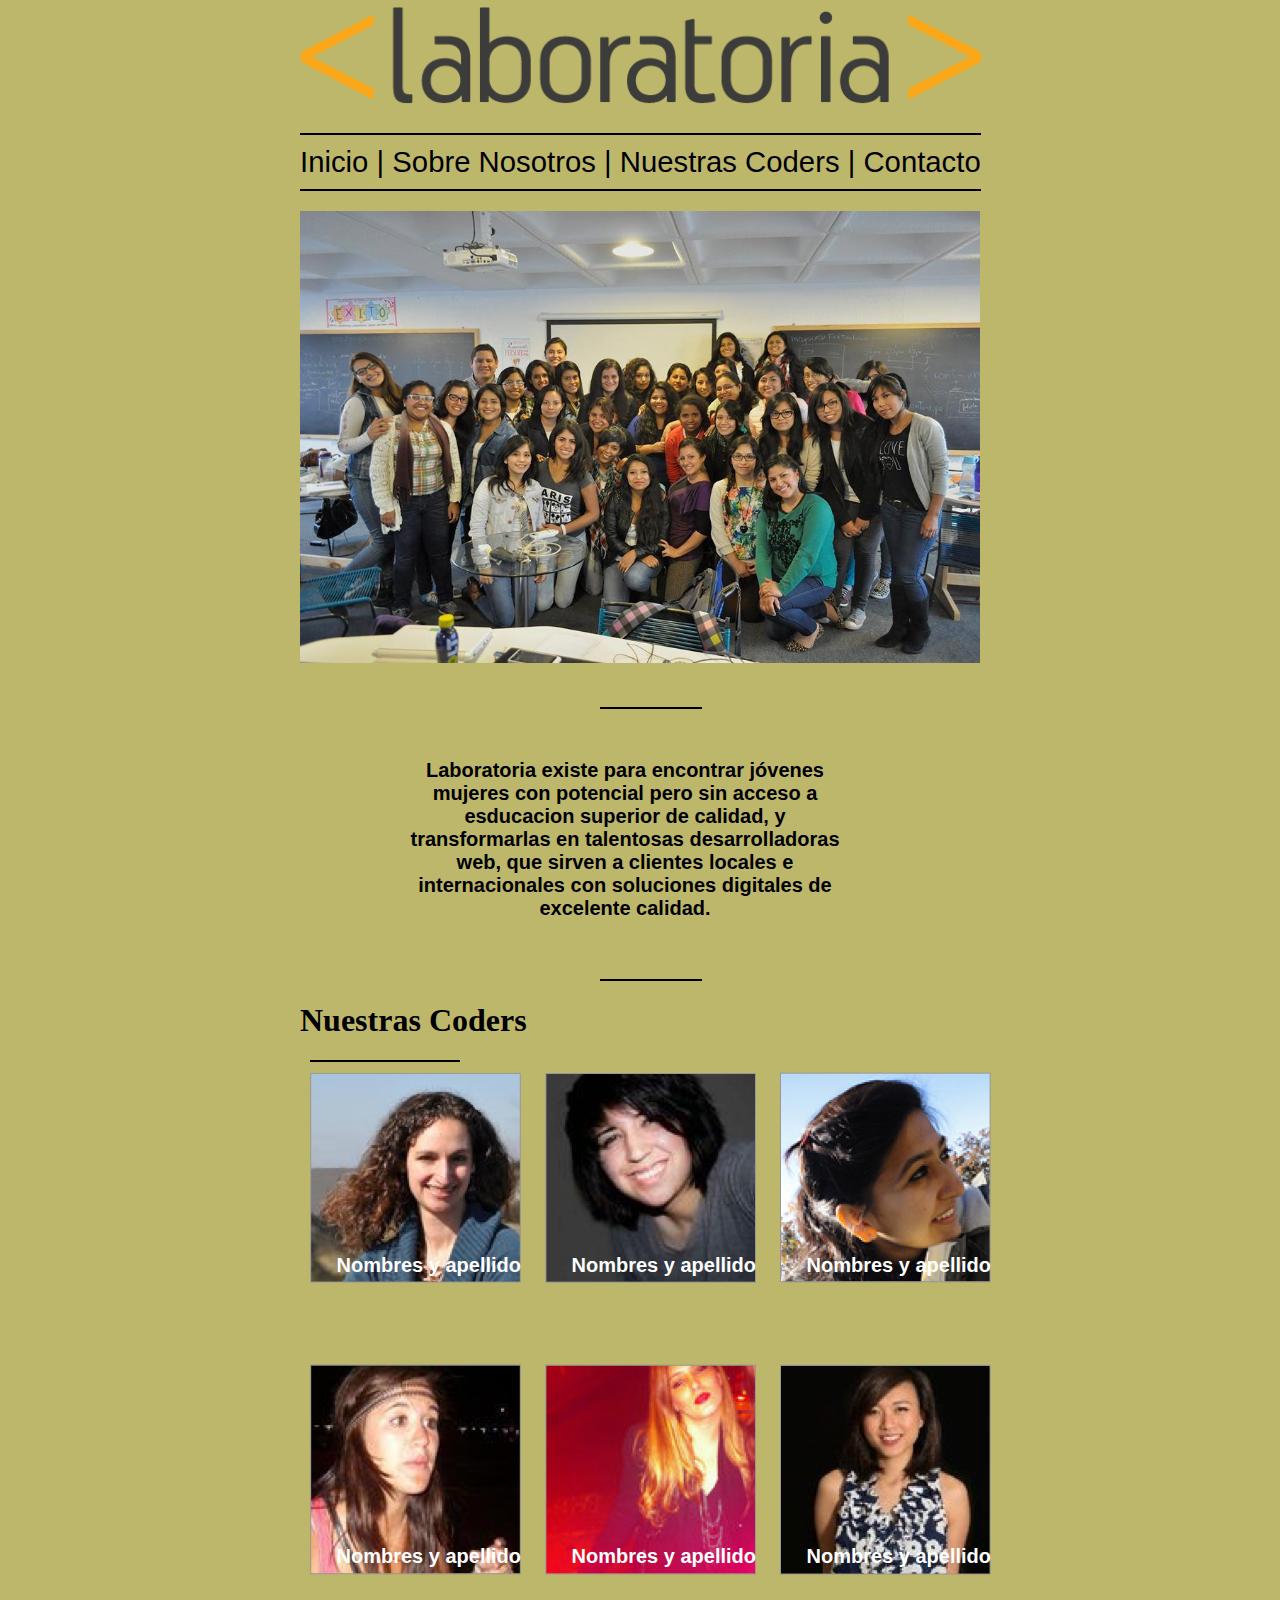
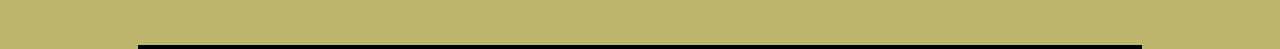
<file: index.html>
<!DOCTYPE html>
<html>
	<head>
		<meta charset="UTF-8">
		<title>Layout</title>
		<link rel="shortcut icon" href="favicon.ico">
		<link rel="stylesheet" type="text/css" href="css/main.css">	
		</head>
	<body>
		
        <div class="container">
			<div id="logo"><img src="img/logo.png" width="700px">
			</div>
		
        
	    
        
        <nav>
            <a href="#"> Inicio </a> |
        	<a href="#"> Sobre Nosotros </a> |
        	<a href="#"> Nuestras Coders </a> |
            <a href="#"> Contacto </a>
        </nav>
		
        

		<img class="grupal" src="img/grupal.jpg">

		<div class="separadores"></div>

		<div class="texto"><b>Laboratoria existe para encontrar jóvenes mujeres con potencial pero sin acceso a esducacion superior  de calidad, y transformarlas en talentosas desarrolladoras web, que sirven a clientes locales e internacionales con soluciones digitales de excelente calidad.</b></div>

		<div class="separadores"></div>

		 <h1>Nuestras Coders</h1>
            <div class="raya"></div>
        
            <div class="imagen">
            <div class="uno"><img src="img/profile-1.png"><h2>Nombres y apellido</h2></div>
            <div class="uno"><img src="img/profile-2.png"><h2>Nombres y apellido</h2></div>
            <div class="uno"><img src="img/profile-3.png"><h2>Nombres y apellido</h2></div>

            </div>
            
            <div class="imagen">
            <div class="uno"><img src="img/profile-4.png"><h2>Nombres y apellido</h2></div>
            <div class="uno"><img src="img/profile-5.png"><h2>Nombres y apellido</h2></div>
            <div class="uno"><img src="img/profile-6.png"><h2>Nombres y apellido</h2></div>
            </div>

        <div class="division"></div>
        </div>
	</body>
</html>
</file>
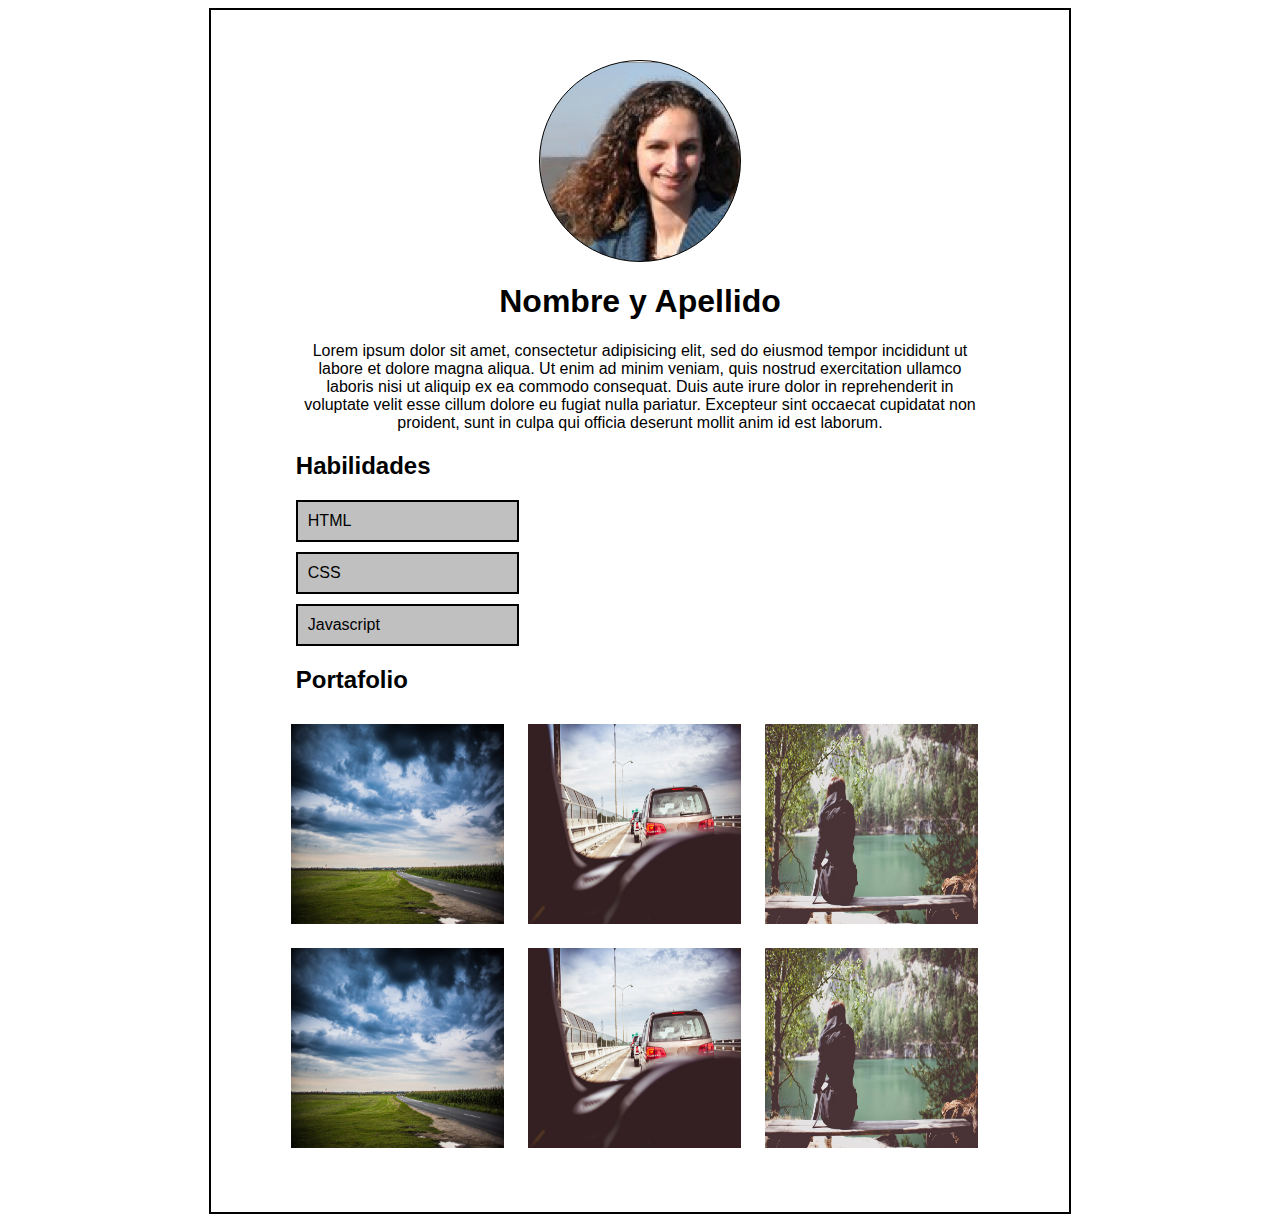
<file: coder-detail.html>
<!DOCTYPE html>
<html>
	<head>
		<meta charset="UTF-8">
		<title>Layout</title>
		<link rel="shortcut icon" href="favicon.ico">
		<link rel="stylesheet" type="text/css" href="css/main2.css">	
	</head>
	<body>

	
		<div class="container">
        	<div class="perfil" style="background-image: url(img/profile-1.png)";>
            
        </div>
        
            <h1>Nombre y Apellido</h1>
            <p>Lorem ipsum dolor sit amet, consectetur adipisicing elit, sed do eiusmod
            tempor incididunt ut labore et dolore magna aliqua. Ut enim ad minim
            veniam, quis nostrud exercitation ullamco laboris nisi ut aliquip ex ea
            commodo consequat. Duis aute irure dolor in reprehenderit in voluptate
            velit esse cillum dolore eu fugiat nulla pariatur. Excepteur sint occaecat
            cupidatat non proident, sunt in culpa qui officia deserunt mollit anim id
            est laborum.</p>

            <h2>Habilidades</h2>

            <div class="hab">HTML</div>
            <div class="hab">CSS </div>
            <div class="hab">Javascript</div>

            <h2>Portafolio</h2>

            <div class="imagen">
            <div class="uno"><img src="img/p5.jpg" width="213px" height="200px"></div>
            <div class="uno"><img src="img/p6.jpg" width="213px" height="200px"></div>
            <div class="uno"><img src="img/p8.jpg" width="213px" height="200px"></div>

            </div>
            
            <div class="imagen">
            <div class="uno"><img src="img/p5.jpg" width="213px" height="200px"></div>
            <div class="uno"><img src="img/p6.jpg" width="213px" height="200px"></div>
            <div class="uno"><img src="img/p8.jpg" width="213px" height="200px"></div>
            </div>

        </div>
	</body>

</html>
</file>
<file: css/main.css>
body{
    margin: auto;
    background:#BDB76B;
}
.container{
	margin:auto;
}


#logo{
	margin:auto;
	width: 650px;
	margin-left: 290px;


}

nav {
	display: inline-block;
	font-family: arial;
	font-size: 29.3px;
	text-decoration: none;
	border-top: 2px solid black;
	border-bottom: 2px solid black;
    margin-left: 300px;
    margin-top: 20px;
    padding-top: 10px;
    padding-bottom:10px;
    text-align: center;

	}
a {
	color: black;
	text-decoration: none;

}
.mv{
    border: 1px solid black;
	height: 20px;
	display: inline-block;
	
}

.grupal{
	margin: 20px 300px;
	width: 680px;
}
.separadores {
	border: 1px solid black;
	width: 100px;
	margin-left: 600px;
    margin-top: 20px;
    margin-bottom: 20px;
}
.texto {
	width: 450px;
	height: 200px;
	margin-top: 50px;
	margin-left: 400px;
	text-align: center;
	font-family: arial;
	font-size: 20px;
}

.raya{
	border-bottom: 2px solid black;
	width: 150px;
	margin-left: 310px;
}

.imagen {
	
	margin: 0px;
	display: inline-block;
	margin-left: 300px;
	

}

.uno {
	display: inline-block;
	margin: 10px;
}
h1{
	margin-left: 300px;
}
h2{
	position: relative;
	text-align: right;
	top: -50px;
	color: white;
	font-family: arial;
	font-size: 20px;

}

.division{
	border: 2px solid black;
	width: 1000px;
	margin: auto;

}
</file>
<file: css/main2.css>
.container{
	width:60%;
	height:80%;
	border: 2px solid black;
	margin: auto;
	padding: 50px;

}
.perfil {
	border: 1px solid black;
	width: 200px;
	height: 200px;
	border-radius: 100%;
	margin:auto;
	
}
h1{
	text-align: center;
	font-family: arial;
}
p{
	text-align: center;
	font-family: arial;
	margin-left: 35px;
	margin-right: 35px;
}
h2{
	margin-left: 35px;
	font-family: arial;
}

.imagen {
	
	margin: 0px;
	display: inline-block;
	margin-left: 20px;

}

.uno {
	display: inline-block;
	margin: 10px;
}
    
.hab{
    font-family: arial;
    border: 2px solid black;
    background: silver;
    margin: 10px 500px 10px 35px;
    padding: 10px;
}
</file>
